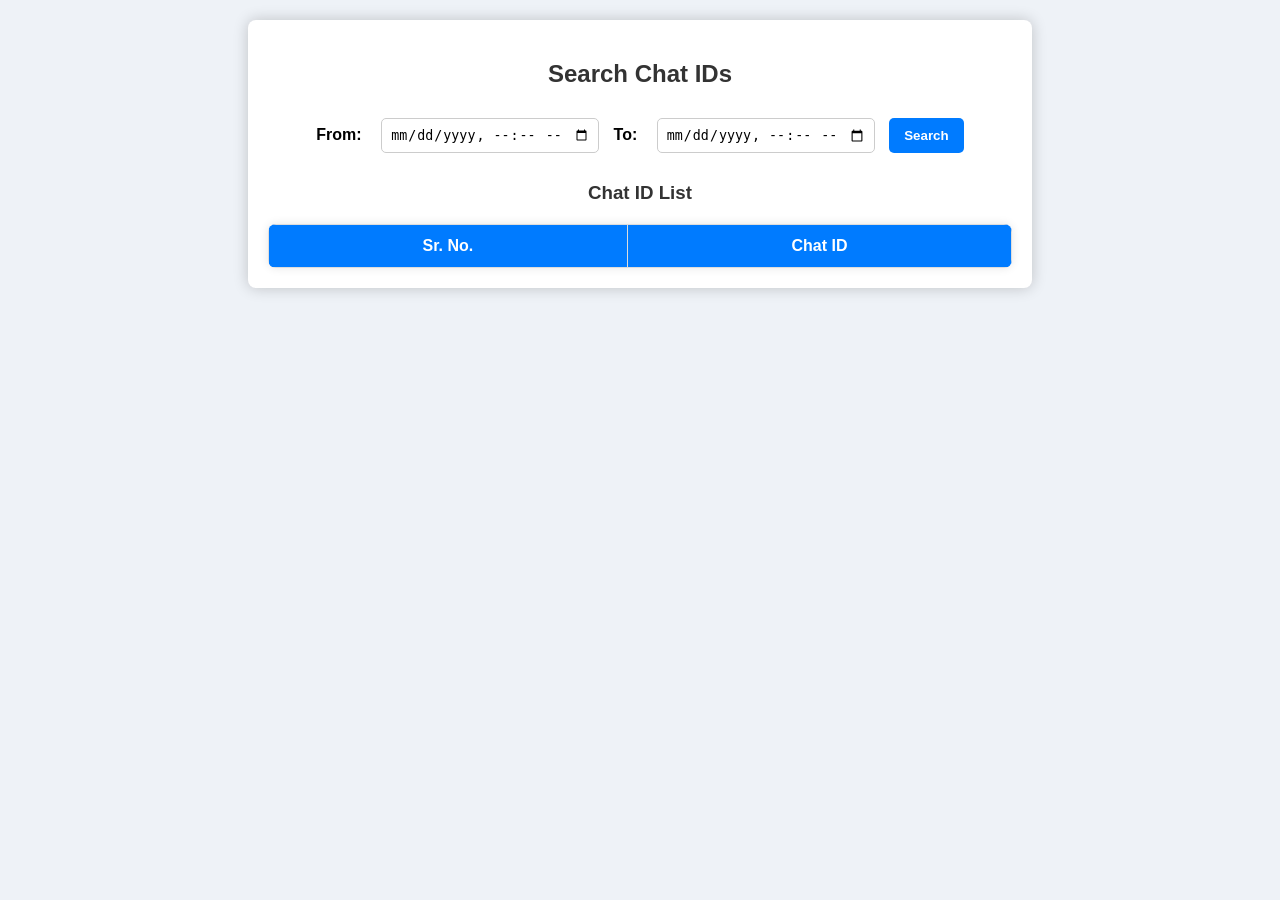
<file: document_qna/templates/chat_id_list.html>
<!DOCTYPE html>
<html>
<head>
    <title>Chat ID List</title>
    <script src="https://code.jquery.com/jquery-3.6.0.min.js"></script>
    <style>
        body {
            font-family: 'Arial', sans-serif;
            background-color: #eef2f7;
            margin: 20px;
            text-align: center;
        }

        .container {
            width: 60%;
            margin: auto;
            background: white;
            padding: 20px;
            border-radius: 8px;
            box-shadow: 0 0 15px rgba(0, 0, 0, 0.2);
        }

        h2, h3 {
            color: #333;
        }

        label {
            font-weight: bold;
            margin-right: 5px;
        }

        input {
            padding: 8px;
            margin: 10px;
            border: 1px solid #ccc;
            border-radius: 5px;
            width: 200px;
        }

        button {
            padding: 10px 15px;
            background-color: #007bff;
            color: white;
            border: none;
            border-radius: 5px;
            cursor: pointer;
            font-weight: bold;
            transition: 0.3s;
        }

        button:hover {
            background-color: #0056b3;
        }

        table {
            width: 100%;
            margin-top: 20px;
            border-collapse: collapse;
            background: white;
            box-shadow: 0 0 10px rgba(0, 0, 0, 0.1);
            border-radius: 8px;
            overflow: hidden;
        }

        th, td {
            padding: 12px;
            border: 1px solid #ddd;
            text-align: center;
        }

        th {
            background-color: #007bff;
            color: white;
        }

        tr:nth-child(even) {
            background-color: #f2f2f2;
        }

        a {
            text-decoration: none;
            color: #007bff;
            font-weight: bold;
        }

        a:hover {
            text-decoration: underline;
        }
    </style>
</head>
<body>
    <div class="container">
        <h2>Search Chat IDs</h2>
        <label>From:</label> <input type="datetime-local" id = "from_date">
        <label>To:</label> <input type="datetime-local" id = "to_date">
        <button onclick="fetchChatIDs()">Search</button>

        <h3>Chat ID List</h3>
        <table>
            <thead>
                <tr>
                    <th>Sr. No.</th>
                    <th>Chat ID</th>
                </tr>
            </thead>
            <tbody id="chat_table_body"></tbody>
        </table>
    </div>

    <script>
       function fetchChatIDs() {
        let fromDate = $('#from_date').val(); 
        let toDate = $('#to_date').val();
    

    console.log("From Date (Final):", fromDate);
    console.log("To Date (Final):", toDate);

    $.ajax({
        url: `/api/list-chat-ids/?from_date=${encodeURIComponent(fromDate)}&to_date=${encodeURIComponent(toDate)}`,
        method: "GET",
        success: function(response) {
            console.log("Response:", response);
            $('#chat_table_body').empty();
            response.forEach((chat, index) => {
                $('#chat_table_body').append(`<tr>
                      <td>${index + 1}</td>
                      <td><a href="/chat-details/${chat.chat_id}/">${chat.chat_id}</a></td>
                </tr>`);
            });
        },
        error: function() {
            alert("Error fetching chat IDs");
        }
    });
}

    </script>
</body>
</html>
</file>
